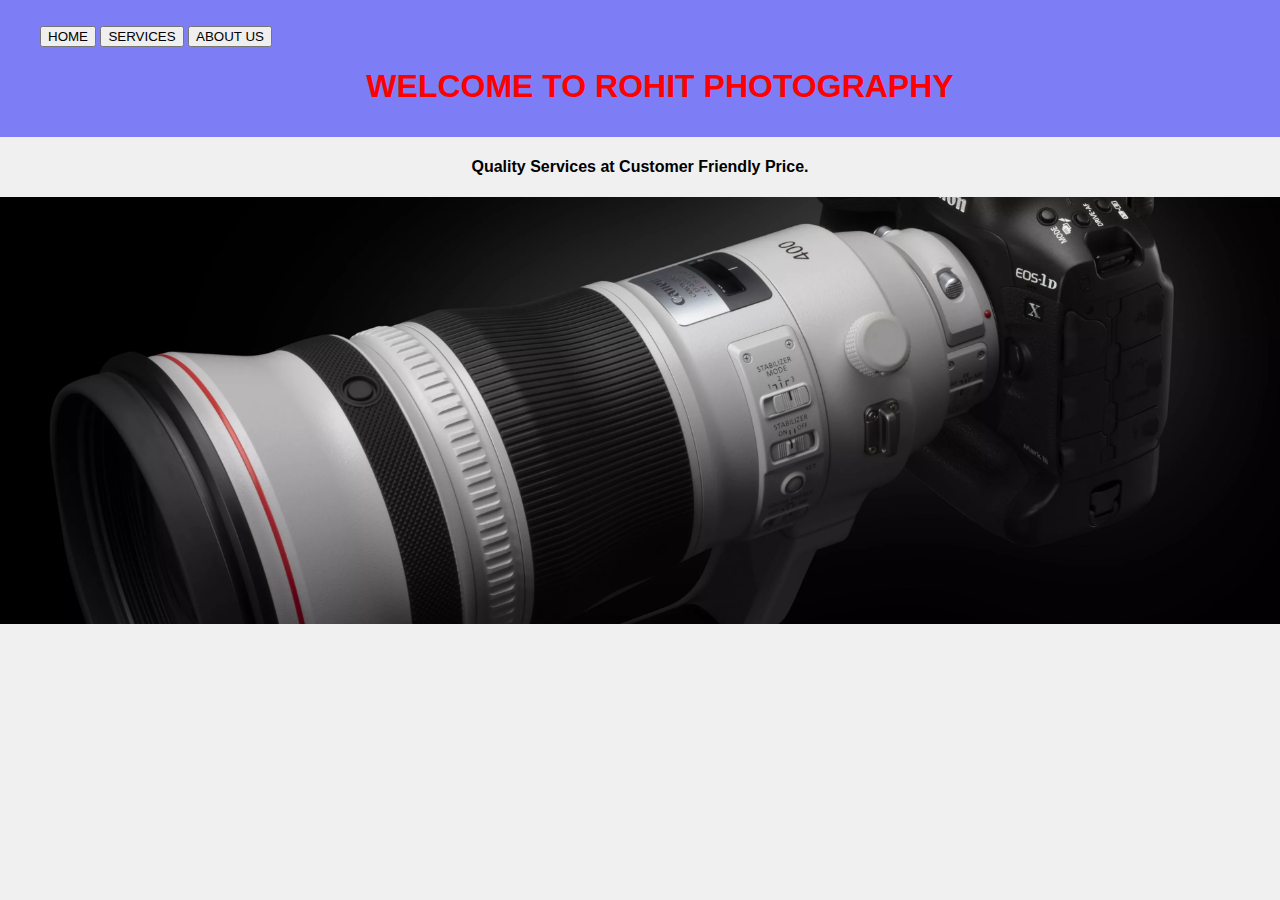
<file: index.html>
<!DOCTYPE html>
<html >
<head>
<title>PHOTOGRAPHY</title>
<meta name="viewport" content="width=device-width, initial-scale=1">
<link rel="stylesheet" type="text/css" href="mystyle.css">
</head>
<body>
	<div class="w3_navigation">
		<div class="container">
			<nav>
				<div>
				</div>
				<div class="centered-menu">
					<ul>
						<a href="index.html" ><button>HOME </button></a>
						<a href="service.html" class="button-bounce"><button>SERVICES</button></a>
						<a href="about.html" ><button>ABOUT US</button></a><br>
						<center><h1 >WELCOME TO ROHIT PHOTOGRAPHY</h1></center>
					</ul>
				</div>
			</nav>
		</div>
	</div>
		<div>	 
			
			<center><h4 class="move-left-to-right"><b>Quality Services at Customer Friendly Price.</b> </h4></center>
			<div> 
			<div >
		<center><img src="img/photo.webp" style="width:100%;"></img> </center>
			</div>
			</div>
		</div>
	</div>
 </div>	
</div>
</body>
</html>
</file>
<file: mystyle.css>
body {
    font-family: Arial, sans-serif;
    background-color: #f0f0f0;
    margin: 0;
    padding: 0;
}


.w3_navigation {
    background-color:  #7d7df6 ;
    color: #fff;
    padding: 10px 0;
}
@keyframes marquee {
  0% { transform: translateX(100%); }
  100% { transform: translateX(-100%); }
}
/* The marquee animation */
h4 {
  white-space: nowrap;
  overflow: hidden;
  animation: marquee 20s linear infinite;
}

@keyframes colorChange {
  0% {
    color: red;
  }
  25% {
    color: blue;
  }
  50% {
    color: green;
  }
  75% {
    color: orange;
  }
}
 /*This anim,ation applies to heading*/
h1 {
  color: red; 
  animation: colorChange 2s infinite;
}

@keyframes colorChange {
  0% {
    color: red;
  }
  25% {
    color: blue;
  }
  50% {
    color: green;
  }
  75% {
    color: orange;
  }
}
</file>
